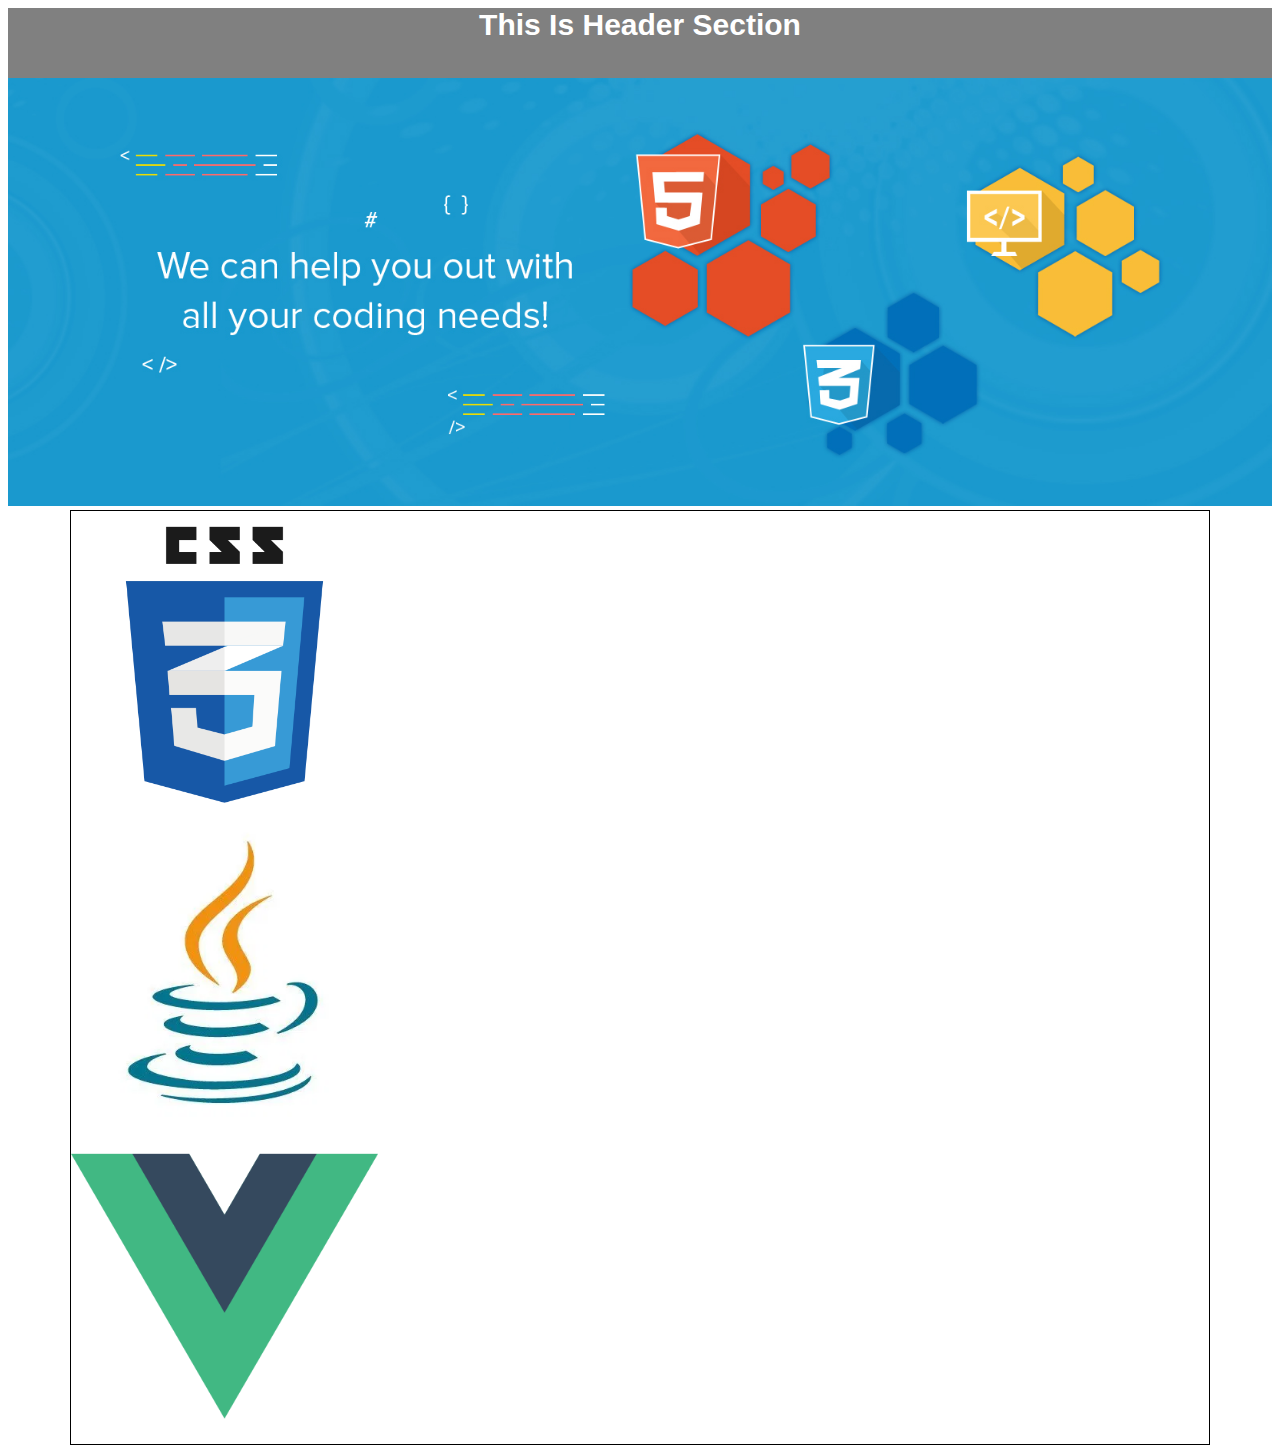
<file: index.html>
<!DOCTYPE html>
<html lang="en">
<head>
    <meta charset="UTF-8">
    <meta name="viewport" content="width=device-width, initial-scale=1.0">
    <title>First Web Design</title>
     <link rel="stylesheet" type="text/css" href="css/style.css">
</head>
<body>
        <header>
            <div class="header">
                <h1>this is header section</h1>
            </div>
        </header>
        <section>
            <div class="banner">
                <img src="image/banner.jpg" alt="bannger image">
            </div>
        </section>
        <section>
            <div class="main-content">
                <div class="section">
                    <img src="image/css.png" alt="css image"/>
                </div>
                <div class="section">
                    <img src="image/java.jpg" alt="java image"/>
                </div>
                <div class="section">
                    <img src="image/vue.png" alt="vue image"/>
                </div>
            </div>
        </section>

</body>
</html>
</file>
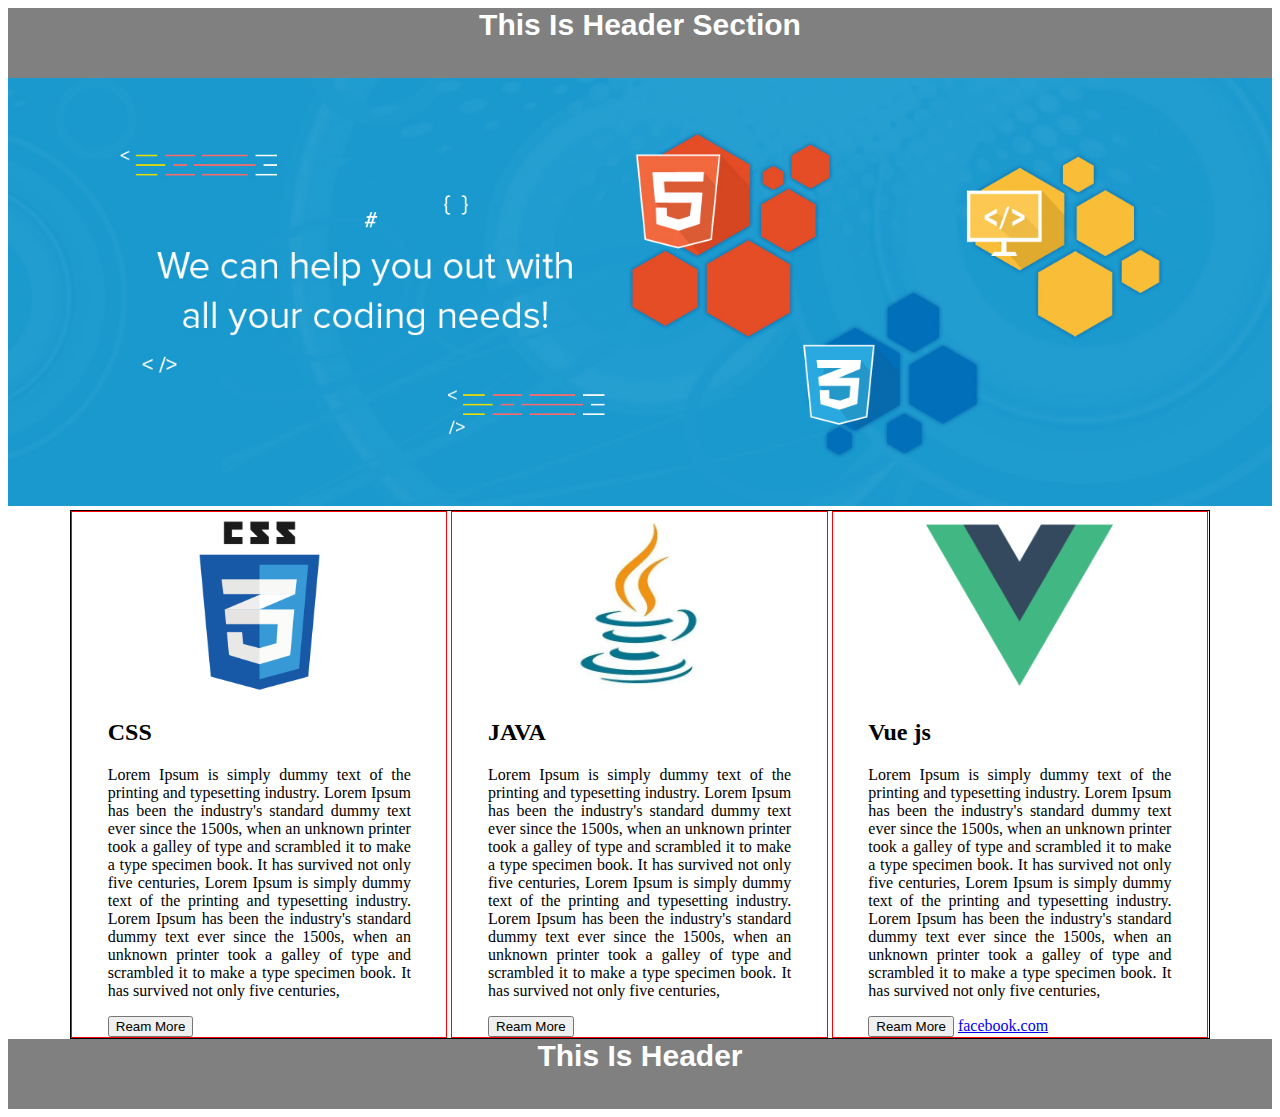
<file: basic web design/index.html>
<!DOCTYPE html>
<html lang="en">
<head>
    <meta charset="UTF-8">
    <meta name="viewport" content="width=device-width, initial-scale=1.0">
    <title>First Web Design</title>
     <link rel="stylesheet" type="text/css" href="css/style.css">
</head>
<body>
        <header>
            <div class="header">
                <h1>this is header section</h1>
            </div>
        </header>
        <section>
            <div class="banner">
                <img src="image/banner.jpg" alt="bannger image">
            </div>
        </section>
        <section>
            <div class="main-content">
                <div class="section">
                    <img src="image/css.png" alt="css image"/>
                    <div class="content">
                        <h2>CSS</h2>
                        <p>Lorem Ipsum is simply dummy text of the printing and typesetting industry. Lorem Ipsum has been the industry's standard dummy text ever since the 1500s, when an unknown printer took a galley of type and scrambled it to make a type specimen book. It has survived not only five centuries, Lorem Ipsum is simply dummy text of the printing and typesetting industry. Lorem Ipsum has been the industry's standard dummy text ever since the 1500s, when an unknown printer took a galley of type and scrambled it to make a type specimen book. It has survived not only five centuries, </p>
                        <button>Ream More</button>
                    </div>
                </div>
                <div class="section">
                    <img src="image/java.jpg" alt="java image"/>
                    <div class="content">
                        <h2>JAVA</h2>
                        <p>Lorem Ipsum is simply dummy text of the printing and typesetting industry. Lorem Ipsum has been the industry's standard dummy text ever since the 1500s, when an unknown printer took a galley of type and scrambled it to make a type specimen book. It has survived not only five centuries, Lorem Ipsum is simply dummy text of the printing and typesetting industry. Lorem Ipsum has been the industry's standard dummy text ever since the 1500s, when an unknown printer took a galley of type and scrambled it to make a type specimen book. It has survived not only five centuries, </p>
                        <button>Ream More</button>
                    </div>
                </div>
                <div class="section">
                    <img src="image/vue.png" alt="vue image"/>
                    <div class="content">
                        <h2>Vue js</h2>
                        <p>Lorem Ipsum is simply dummy text of the printing and typesetting industry. Lorem Ipsum has been the industry's standard dummy text ever since the 1500s, when an unknown printer took a galley of type and scrambled it to make a type specimen book. It has survived not only five centuries, Lorem Ipsum is simply dummy text of the printing and typesetting industry. Lorem Ipsum has been the industry's standard dummy text ever since the 1500s, when an unknown printer took a galley of type and scrambled it to make a type specimen book. It has survived not only five centuries, </p>
                        <button>Ream More</button>
                        <a href="http://www.facebook.com">facebook.com</a>
                    </div>
                </div>
            </div>
        </section>
        <footer>
            <div class="footer">
                <h1>this is header</h1>
            </div>
        </footer>

</body>
</html>
</file>
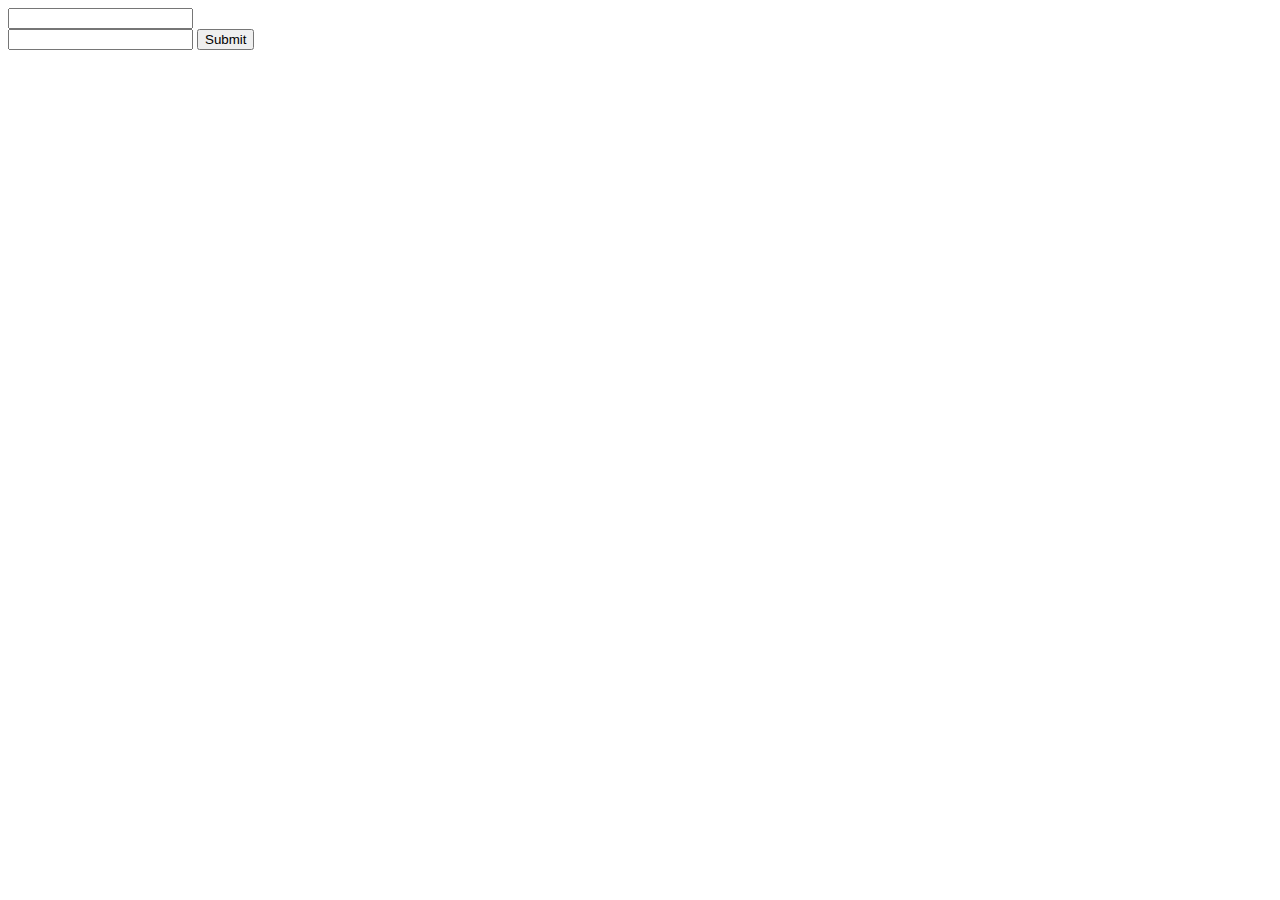
<file: api/jsonPostMethod.html>
<!DOCTYPE html>
<html lang="en">
<head>
    <meta charset="UTF-8">
    <meta name="viewport" content="width=device-width, initial-scale=1.0">
    <title>Document</title>
</head>
<body>

    

    <input type="text" id="title"><br>
    
    <input type="text"  id="body-content">
    <input type="submit" id="submit">  
    <script>

        document.getElementById("submit").addEventListener('click', function(){
            const title =  document.getElementById('title').value
            const body =  document.getElementById('body-content').value
            
            const total = {title:title, body:body}
            newInputServer(total)
        })

       function newInputServer(postInfo){
            fetch('https://jsonplaceholder.typicode.com/posts', {
            method: 'POST',
            body: JSON.stringify(postInfo),
            headers: {
            "Content-type": "application/json; charset=UTF-8"
            }
        })
        .then(response => response.json())
        .then(json => console.log(json))
       }

    </script>
</body>
</html>
</file>
<file: css/style.css>
.header {
	text-align: center;
	color: #ffff;
    text-transform: capitalize;
    background: grey;
    height: 70px;
  
}
.header h1 {
	font-size: 30px;
	font-family: Verdana, Geneva, Tahoma, sans-serif;
    font-weight: bold;
    margin-top: 0;
    
}

.banner img{
    width: 100%;

}
.main-content{
    width: 90%;
    border: 1px solid #000000;
    margin: 0 auto;
}
.section{
    
}
.section img{
    width: 27%;
}
</file>
<file: basic web design/css/style.css>
.header {
	text-align: center;
	color: #ffff;
    text-transform: capitalize;
    background: grey;
    height: 70px;
  
}
.header h1 {
	font-size: 30px;
	font-family: Verdana, Geneva, Tahoma, sans-serif;
    font-weight: bold;
    margin-top: 0;
    
}

.banner img{
    width: 100%;

}
.main-content{
    width: 90%;
    border: 1px solid #000000;
    margin: 0 auto;
}
.section {
	display: inline-block;
	width: 32.9%;
	border: 1px solid red;
}
.section img {
	width: 50%;
	margin-left: auto;
	margin-right: auto;
	display: block;
}
.content {
	width: 81%;
	margin-left: auto;
	margin-right: auto;
	display: block;
}
.content h2{

}
.content p {
	text-align: justify;
}.footer{
    text-align: center;
	color: #ffff;
    text-transform: capitalize;
    background: grey;
    height: 70px;
}
.footer h1 {
	font-size: 30px;
	font-family: Verdana, Geneva, Tahoma, sans-serif;
    font-weight: bold;
    margin-top: 0;
    
}
</file>
